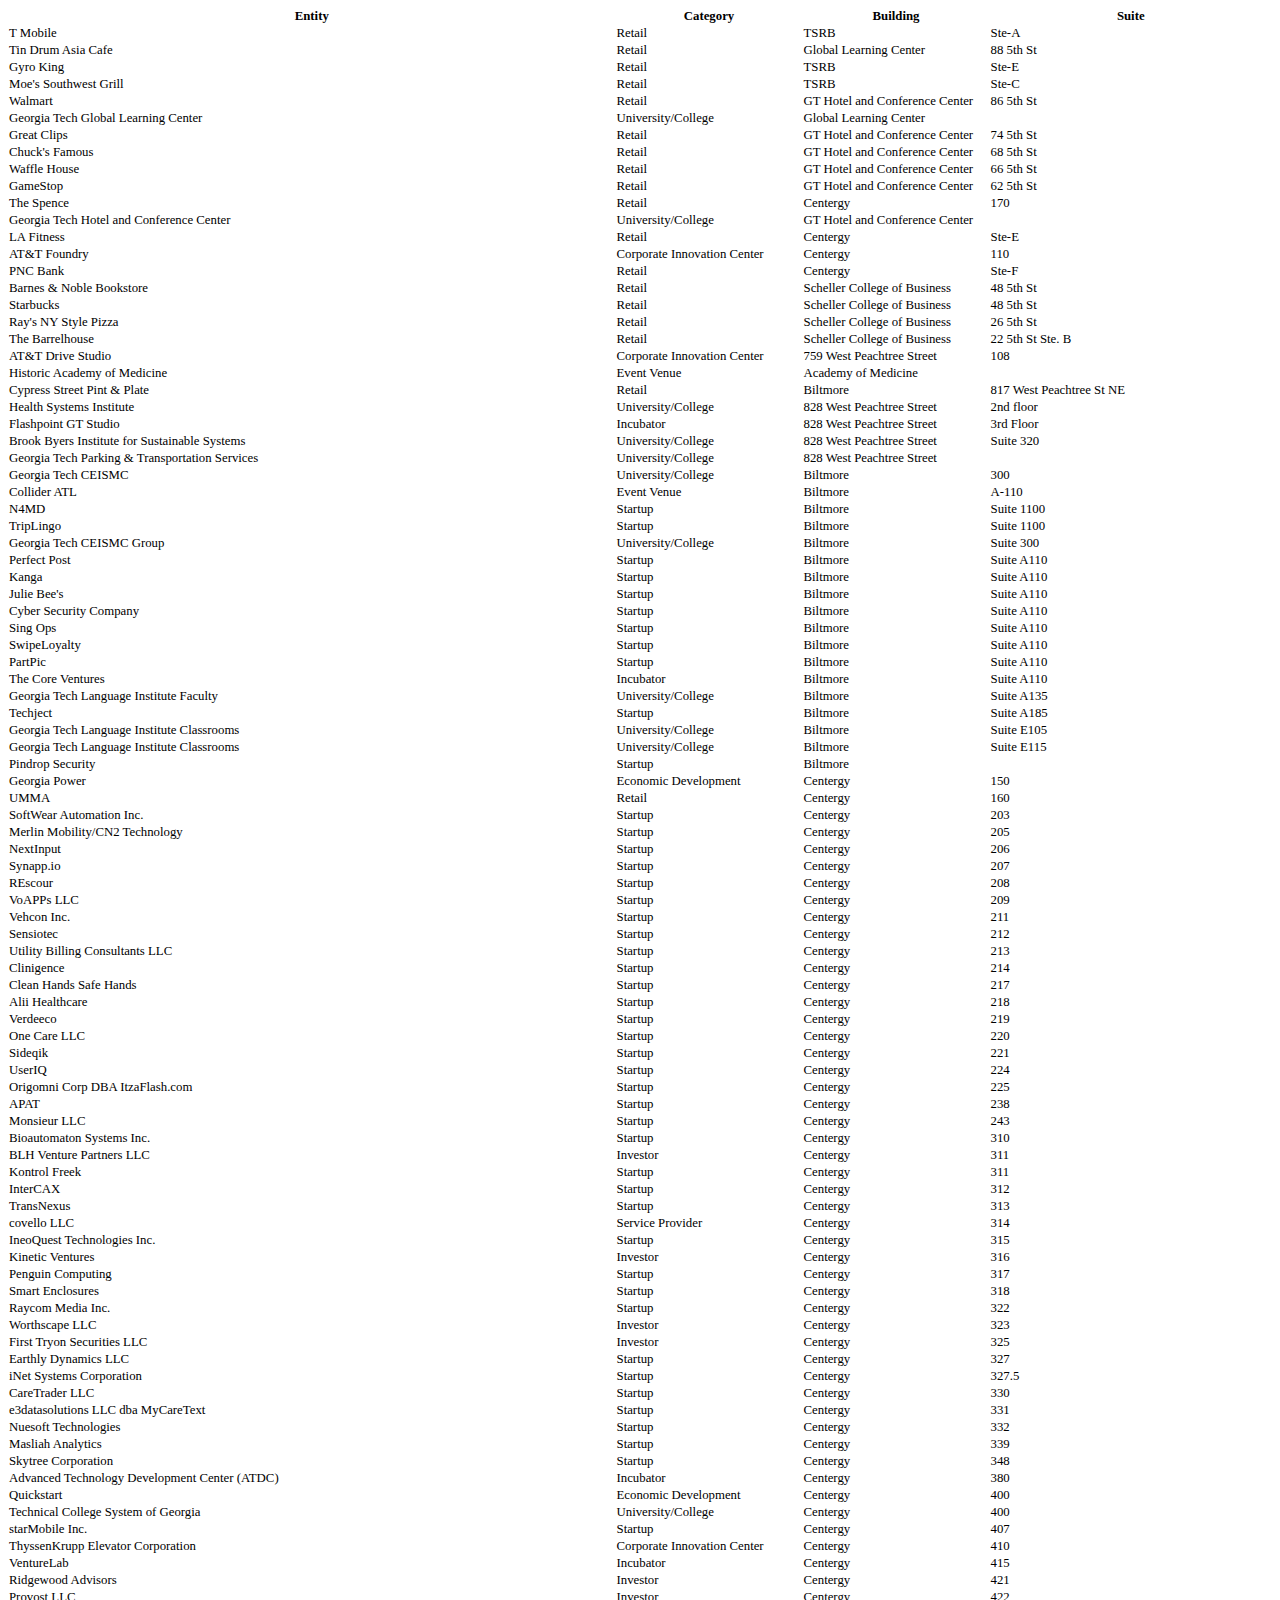
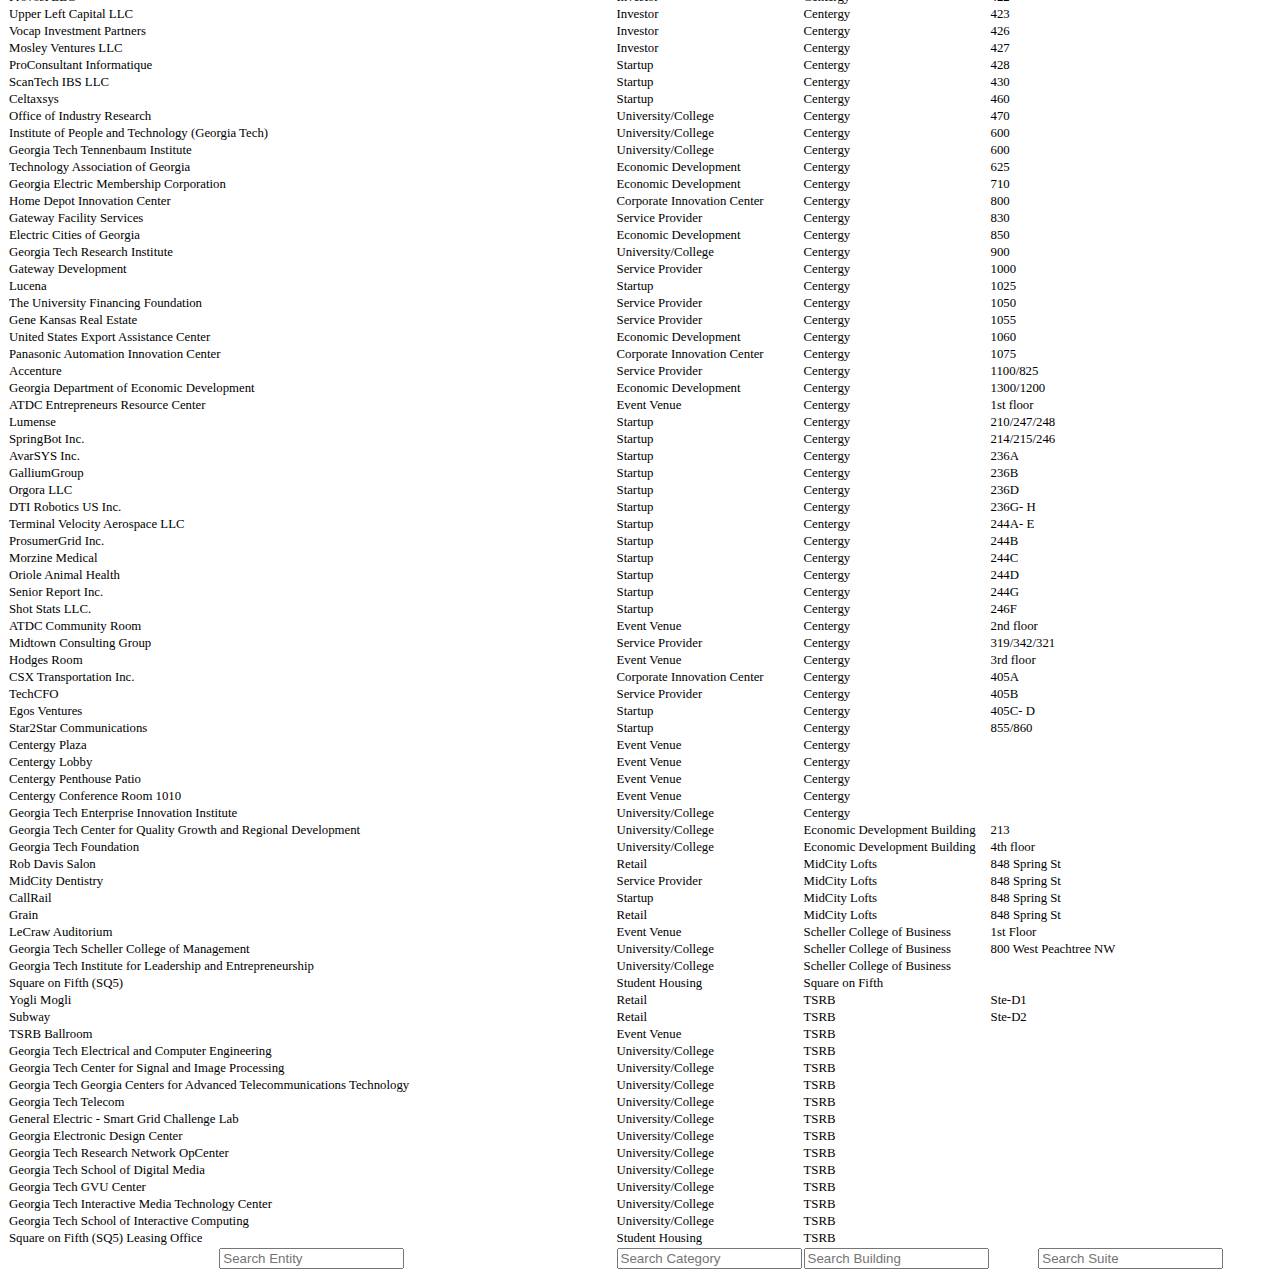
<file: directory/index.html>
<!DOCTYPE html>
<meta charset="utf-8">
<meta name="viewport" content="width=device-width, user-scalable=yes">
<html>
<head profile="//www.w3.org/2005/10/profile">
  <title>Tech Square ATL Directory</title>
</head>

  <!-- jQuery -->
  <script type="text/javascript" src="//code.jquery.com/jquery-2.1.1.js"></script>

  <!-- DataTables -->
  <script type="text/javascript" src="//cdn.datatables.net/1.10.4/js/jquery.dataTables.min.js"></script>
  <link rel="stylesheet" type="text/css" href="//cdn.datatables.net/1.10.4/css/jquery.dataTables.css">

  <style type="text/css">
    table.dataTable tfoot th, table.dataTable thead th {
      padding-left: 8px;
      text-align: left;
    }

    html {
        font-size: 0.8em;
    }
  </style>

<body>

<table id="directory" class="display" cellspacing="0" width="100%">
    <thead><tr><th title="Field #1">Entity</th>
    <th title="Field #2" style="width: 100px;">Category</th>
    <th title="Field #3" style="width: 100px;">Building</th>
    <th title="Field #4">Suite</th>
    </tr></thead>
    <tfoot><tr><th title="Field #1">Entity</th>
    <th title="Field #2">Category</th>
    <th title="Field #3">Building</th>
    <th title="Field #4">Suite</th>
    </tr></tfoot>

<tbody>
<tr><td>T Mobile</td><td>Retail</td><td>TSRB</td><td>Ste-A</td></tr>
<tr><td>Tin Drum Asia Cafe</td><td>Retail</td><td>Global Learning Center</td><td>88 5th St</td></tr>
<tr><td>Gyro King</td><td>Retail</td><td>TSRB</td><td>Ste-E</td></tr>
<tr><td>Moe's Southwest Grill</td><td>Retail</td><td>TSRB</td><td>Ste-C</td></tr>
<tr><td>Walmart</td><td>Retail</td><td>GT Hotel and Conference Center</td><td>86 5th St</td></tr>
<tr><td>Georgia Tech Global Learning Center</td><td>University/College</td><td>Global Learning Center</td><td></td></tr>
<tr><td>Great Clips</td><td>Retail</td><td>GT Hotel and Conference Center</td><td>74 5th St</td></tr>
<tr><td>Chuck's Famous</td><td>Retail</td><td>GT Hotel and Conference Center</td><td>68 5th St</td></tr>
<tr><td>Waffle House</td><td>Retail</td><td>GT Hotel and Conference Center</td><td>66 5th St</td></tr>
<tr><td>GameStop</td><td>Retail</td><td>GT Hotel and Conference Center</td><td>62 5th St</td></tr>
<tr><td>The Spence</td><td>Retail</td><td>Centergy</td><td>170</td></tr>
<tr><td>Georgia Tech Hotel and Conference Center</td><td>University/College</td><td>GT Hotel and Conference Center</td><td></td></tr>
<tr><td>LA Fitness</td><td>Retail</td><td>Centergy</td><td>Ste-E</td></tr>
<tr><td>AT&T Foundry</td><td>Corporate Innovation Center</td><td>Centergy</td><td>110</td></tr>
<tr><td>PNC Bank</td><td>Retail</td><td>Centergy</td><td>Ste-F</td></tr>
<tr><td>Barnes & Noble Bookstore</td><td>Retail</td><td>Scheller College of Business</td><td>48 5th St</td></tr>
<tr><td>Starbucks</td><td>Retail</td><td>Scheller College of Business</td><td>48 5th St</td></tr>
<tr><td>Ray's NY Style Pizza</td><td>Retail</td><td>Scheller College of Business</td><td>26 5th St</td></tr>
<tr><td>The Barrelhouse</td><td>Retail</td><td>Scheller College of Business</td><td>22 5th St Ste. B</td></tr>
<tr><td>AT&T Drive Studio</td><td>Corporate Innovation Center</td><td>759 West Peachtree Street</td><td>108</td></tr>
<tr><td>Historic Academy of Medicine</td><td>Event Venue</td><td>Academy of Medicine</td><td></td></tr>
<tr><td>Cypress Street Pint & Plate</td><td>Retail</td><td>Biltmore</td><td>817 West Peachtree St NE</td></tr>
<tr><td>Health Systems Institute</td><td>University/College</td><td>828 West Peachtree Street</td><td>2nd floor</td></tr>
<tr><td>Flashpoint GT Studio</td><td>Incubator</td><td>828 West Peachtree Street</td><td>3rd Floor</td></tr>
<tr><td>Brook Byers Institute for Sustainable Systems</td><td>University/College</td><td>828 West Peachtree Street</td><td>Suite 320</td></tr>
<tr><td>Georgia Tech Parking & Transportation Services</td><td>University/College</td><td>828 West Peachtree Street</td><td></td></tr>
<tr><td>Georgia Tech CEISMC</td><td>University/College</td><td>Biltmore</td><td>300</td></tr>
<tr><td>Collider ATL</td><td>Event Venue</td><td>Biltmore</td><td>A-110</td></tr>
<tr><td>N4MD</td><td>Startup</td><td>Biltmore</td><td>Suite 1100</td></tr>
<tr><td>TripLingo</td><td>Startup</td><td>Biltmore</td><td>Suite 1100</td></tr>
<tr><td>Georgia Tech CEISMC Group</td><td>University/College</td><td>Biltmore</td><td>Suite 300</td></tr>
<tr><td>Perfect Post</td><td>Startup</td><td>Biltmore</td><td>Suite A110</td></tr>
<tr><td>Kanga</td><td>Startup</td><td>Biltmore</td><td>Suite A110</td></tr>
<tr><td>Julie Bee's</td><td>Startup</td><td>Biltmore</td><td>Suite A110</td></tr>
<tr><td>Cyber Security Company</td><td>Startup</td><td>Biltmore</td><td>Suite A110</td></tr>
<tr><td>Sing Ops</td><td>Startup</td><td>Biltmore</td><td>Suite A110</td></tr>
<tr><td>SwipeLoyalty</td><td>Startup</td><td>Biltmore</td><td>Suite A110</td></tr>
<tr><td>PartPic</td><td>Startup</td><td>Biltmore</td><td>Suite A110</td></tr>
<tr><td>The Core Ventures</td><td>Incubator</td><td>Biltmore</td><td>Suite A110</td></tr>
<tr><td>Georgia Tech Language Institute Faculty</td><td>University/College</td><td>Biltmore</td><td>Suite A135</td></tr>
<tr><td>Techject</td><td>Startup</td><td>Biltmore</td><td>Suite A185</td></tr>
<tr><td>Georgia Tech Language Institute Classrooms</td><td>University/College</td><td>Biltmore</td><td>Suite E105</td></tr>
<tr><td>Georgia Tech Language Institute Classrooms</td><td>University/College</td><td>Biltmore</td><td>Suite E115</td></tr>
<tr><td>Pindrop Security</td><td>Startup</td><td>Biltmore</td><td></td></tr>
<tr><td>Georgia Power</td><td>Economic Development</td><td>Centergy</td><td>150</td></tr>
<tr><td>UMMA</td><td>Retail</td><td>Centergy</td><td>160</td></tr>
<tr><td>SoftWear Automation Inc.</td><td>Startup</td><td>Centergy</td><td>203</td></tr>
<tr><td>Merlin Mobility/CN2 Technology</td><td>Startup</td><td>Centergy</td><td>205</td></tr>
<tr><td>NextInput</td><td>Startup</td><td>Centergy</td><td>206</td></tr>
<tr><td>Synapp.io</td><td>Startup</td><td>Centergy</td><td>207</td></tr>
<tr><td>REscour</td><td>Startup</td><td>Centergy</td><td>208</td></tr>
<tr><td>VoAPPs LLC</td><td>Startup</td><td>Centergy</td><td>209</td></tr>
<tr><td>Vehcon Inc.</td><td>Startup</td><td>Centergy</td><td>211</td></tr>
<tr><td>Sensiotec</td><td>Startup</td><td>Centergy</td><td>212</td></tr>
<tr><td>Utility Billing Consultants LLC</td><td>Startup</td><td>Centergy</td><td>213</td></tr>
<tr><td>Clinigence</td><td>Startup</td><td>Centergy</td><td>214</td></tr>
<tr><td>Clean Hands Safe Hands</td><td>Startup</td><td>Centergy</td><td>217</td></tr>
<tr><td>Alii Healthcare</td><td>Startup</td><td>Centergy</td><td>218</td></tr>
<tr><td>Verdeeco</td><td>Startup</td><td>Centergy</td><td>219</td></tr>
<tr><td>One Care LLC</td><td>Startup</td><td>Centergy</td><td>220</td></tr>
<tr><td>Sideqik</td><td>Startup</td><td>Centergy</td><td>221</td></tr>
<tr><td>UserIQ</td><td>Startup</td><td>Centergy</td><td>224</td></tr>
<tr><td>Origomni Corp DBA ItzaFlash.com</td><td>Startup</td><td>Centergy</td><td>225</td></tr>
<tr><td>APAT</td><td>Startup</td><td>Centergy</td><td>238</td></tr>
<tr><td>Monsieur LLC</td><td>Startup</td><td>Centergy</td><td>243</td></tr>
<tr><td>Bioautomaton Systems Inc.</td><td>Startup</td><td>Centergy</td><td>310</td></tr>
<tr><td>BLH Venture Partners LLC</td><td>Investor</td><td>Centergy</td><td>311</td></tr>
<tr><td>Kontrol Freek</td><td>Startup</td><td>Centergy</td><td>311</td></tr>
<tr><td>InterCAX</td><td>Startup</td><td>Centergy</td><td>312</td></tr>
<tr><td>TransNexus</td><td>Startup</td><td>Centergy</td><td>313</td></tr>
<tr><td>covello LLC</td><td>Service Provider</td><td>Centergy</td><td>314</td></tr>
<tr><td>IneoQuest Technologies Inc.</td><td>Startup</td><td>Centergy</td><td>315</td></tr>
<tr><td>Kinetic Ventures</td><td>Investor</td><td>Centergy</td><td>316</td></tr>
<tr><td>Penguin Computing</td><td>Startup</td><td>Centergy</td><td>317</td></tr>
<tr><td>Smart Enclosures</td><td>Startup</td><td>Centergy</td><td>318</td></tr>
<tr><td>Raycom Media Inc.</td><td>Startup</td><td>Centergy</td><td>322</td></tr>
<tr><td>Worthscape LLC</td><td>Investor</td><td>Centergy</td><td>323</td></tr>
<tr><td>First Tryon Securities LLC</td><td>Investor</td><td>Centergy</td><td>325</td></tr>
<tr><td>Earthly Dynamics LLC</td><td>Startup</td><td>Centergy</td><td>327</td></tr>
<tr><td>iNet Systems Corporation</td><td>Startup</td><td>Centergy</td><td>327.5</td></tr>
<tr><td>CareTrader LLC</td><td>Startup</td><td>Centergy</td><td>330</td></tr>
<tr><td>e3datasolutions LLC dba MyCareText</td><td>Startup</td><td>Centergy</td><td>331</td></tr>
<tr><td>Nuesoft Technologies</td><td>Startup</td><td>Centergy</td><td>332</td></tr>
<tr><td>Masliah Analytics</td><td>Startup</td><td>Centergy</td><td>339</td></tr>
<tr><td>Skytree Corporation</td><td>Startup</td><td>Centergy</td><td>348</td></tr>
<tr><td>Advanced Technology Development Center (ATDC)</td><td>Incubator</td><td>Centergy</td><td>380</td></tr>
<tr><td>Quickstart</td><td>Economic Development</td><td>Centergy</td><td>400</td></tr>
<tr><td>Technical College System of Georgia</td><td>University/College</td><td>Centergy</td><td>400</td></tr>
<tr><td>starMobile Inc.</td><td>Startup</td><td>Centergy</td><td>407</td></tr>
<tr><td>ThyssenKrupp Elevator Corporation</td><td>Corporate Innovation Center</td><td>Centergy</td><td>410</td></tr>
<tr><td>VentureLab</td><td>Incubator</td><td>Centergy</td><td>415</td></tr>
<tr><td>Ridgewood Advisors</td><td>Investor</td><td>Centergy</td><td>421</td></tr>
<tr><td>Provost LLC</td><td>Investor</td><td>Centergy</td><td>422</td></tr>
<tr><td>Upper Left Capital LLC</td><td>Investor</td><td>Centergy</td><td>423</td></tr>
<tr><td>Vocap Investment Partners</td><td>Investor</td><td>Centergy</td><td>426</td></tr>
<tr><td>Mosley Ventures LLC</td><td>Investor</td><td>Centergy</td><td>427</td></tr>
<tr><td>ProConsultant Informatique</td><td>Startup</td><td>Centergy</td><td>428</td></tr>
<tr><td>ScanTech IBS LLC</td><td>Startup</td><td>Centergy</td><td>430</td></tr>
<tr><td>Celtaxsys</td><td>Startup</td><td>Centergy</td><td>460</td></tr>
<tr><td>Office of Industry Research</td><td>University/College</td><td>Centergy</td><td>470</td></tr>
<tr><td>Institute of People and Technology (Georgia Tech)</td><td>University/College</td><td>Centergy</td><td>600</td></tr>
<tr><td>Georgia Tech Tennenbaum Institute</td><td>University/College</td><td>Centergy</td><td>600</td></tr>
<tr><td>Technology Association of Georgia</td><td>Economic Development</td><td>Centergy</td><td>625</td></tr>
<tr><td>Georgia Electric Membership Corporation</td><td>Economic Development</td><td>Centergy</td><td>710</td></tr>
<tr><td>Home Depot Innovation Center</td><td>Corporate Innovation Center</td><td>Centergy</td><td>800</td></tr>
<tr><td>Gateway Facility Services</td><td>Service Provider</td><td>Centergy</td><td>830</td></tr>
<tr><td>Electric Cities of Georgia</td><td>Economic Development</td><td>Centergy</td><td>850</td></tr>
<tr><td>Georgia Tech Research Institute</td><td>University/College</td><td>Centergy</td><td>900</td></tr>
<tr><td>Gateway Development</td><td>Service Provider</td><td>Centergy</td><td>1000</td></tr>
<tr><td>Lucena</td><td>Startup</td><td>Centergy</td><td>1025</td></tr>
<tr><td>The University Financing Foundation</td><td>Service Provider</td><td>Centergy</td><td>1050</td></tr>
<tr><td>Gene Kansas Real Estate</td><td>Service Provider</td><td>Centergy</td><td>1055</td></tr>
<tr><td>United States Export Assistance Center</td><td>Economic Development</td><td>Centergy</td><td>1060</td></tr>
<tr><td>Panasonic Automation Innovation Center</td><td>Corporate Innovation Center</td><td>Centergy</td><td>1075</td></tr>
<tr><td>Accenture</td><td>Service Provider</td><td>Centergy</td><td>1100/825</td></tr>
<tr><td>Georgia Department of Economic Development</td><td>Economic Development</td><td>Centergy</td><td>1300/1200</td></tr>
<tr><td>ATDC Entrepreneurs Resource Center</td><td>Event Venue</td><td>Centergy</td><td>1st floor</td></tr>
<tr><td>Lumense</td><td>Startup</td><td>Centergy</td><td>210/247/248</td></tr>
<tr><td>SpringBot Inc.</td><td>Startup</td><td>Centergy</td><td>214/215/246</td></tr>
<tr><td>AvarSYS Inc.</td><td>Startup</td><td>Centergy</td><td>236A</td></tr>
<tr><td>GalliumGroup</td><td>Startup</td><td>Centergy</td><td>236B</td></tr>
<tr><td>Orgora LLC</td><td>Startup</td><td>Centergy</td><td>236D</td></tr>
<tr><td>DTI Robotics US Inc.</td><td>Startup</td><td>Centergy</td><td>236G- H</td></tr>
<tr><td>Terminal Velocity Aerospace LLC</td><td>Startup</td><td>Centergy</td><td>244A- E</td></tr>
<tr><td>ProsumerGrid Inc.</td><td>Startup</td><td>Centergy</td><td>244B</td></tr>
<tr><td>Morzine Medical</td><td>Startup</td><td>Centergy</td><td>244C</td></tr>
<tr><td>Oriole Animal Health</td><td>Startup</td><td>Centergy</td><td>244D</td></tr>
<tr><td>Senior Report Inc.</td><td>Startup</td><td>Centergy</td><td>244G</td></tr>
<tr><td>Shot Stats LLC.</td><td>Startup</td><td>Centergy</td><td>246F</td></tr>
<tr><td>ATDC Community Room</td><td>Event Venue</td><td>Centergy</td><td>2nd floor</td></tr>
<tr><td>Midtown Consulting Group</td><td>Service Provider</td><td>Centergy</td><td>319/342/321</td></tr>
<tr><td>Hodges Room</td><td>Event Venue</td><td>Centergy</td><td>3rd floor</td></tr>
<tr><td>CSX Transportation Inc.</td><td>Corporate Innovation Center</td><td>Centergy</td><td>405A</td></tr>
<tr><td>TechCFO</td><td>Service Provider</td><td>Centergy</td><td>405B</td></tr>
<tr><td>Egos Ventures</td><td>Startup</td><td>Centergy</td><td>405C- D</td></tr>
<tr><td>Star2Star Communications</td><td>Startup</td><td>Centergy</td><td>855/860</td></tr>
<tr><td>Centergy Plaza</td><td>Event Venue</td><td>Centergy</td><td></td></tr>
<tr><td>Centergy Lobby</td><td>Event Venue</td><td>Centergy</td><td></td></tr>
<tr><td>Centergy Penthouse Patio</td><td>Event Venue</td><td>Centergy</td><td></td></tr>
<tr><td>Centergy Conference Room 1010</td><td>Event Venue</td><td>Centergy</td><td></td></tr>
<tr><td>Georgia Tech Enterprise Innovation Institute</td><td>University/College</td><td>Centergy</td><td></td></tr>
<tr><td>Georgia Tech Center for Quality Growth and Regional Development</td><td>University/College</td><td>Economic Development Building</td><td>213</td></tr>
<tr><td>Georgia Tech Foundation</td><td>University/College</td><td>Economic Development Building</td><td>4th floor</td></tr>
<tr><td>Rob Davis Salon</td><td>Retail</td><td>MidCity Lofts</td><td>848 Spring St</td></tr>
<tr><td>MidCity Dentistry</td><td>Service Provider</td><td>MidCity Lofts</td><td>848 Spring St</td></tr>
<tr><td>CallRail</td><td>Startup</td><td>MidCity Lofts</td><td>848 Spring St</td></tr>
<tr><td>Grain</td><td>Retail</td><td>MidCity Lofts</td><td>848 Spring St</td></tr>
<tr><td>LeCraw Auditorium</td><td>Event Venue</td><td>Scheller College of Business</td><td>1st Floor</td></tr>
<tr><td>Georgia Tech Scheller College of Management</td><td>University/College</td><td>Scheller College of Business</td><td>800 West Peachtree NW</td></tr>
<tr><td>Georgia Tech Institute for Leadership and Entrepreneurship</td><td>University/College</td><td>Scheller College of Business</td><td></td></tr>
<tr><td>Square on Fifth (SQ5)</td><td>Student Housing</td><td>Square on Fifth</td><td></td></tr>
<tr><td>Yogli Mogli</td><td>Retail</td><td>TSRB</td><td>Ste-D1</td></tr>
<tr><td>Subway</td><td>Retail</td><td>TSRB</td><td>Ste-D2</td></tr>
<tr><td>TSRB Ballroom</td><td>Event Venue</td><td>TSRB</td><td></td></tr>
<tr><td>Georgia Tech Electrical and Computer Engineering</td><td>University/College</td><td>TSRB</td><td></td></tr>
<tr><td>Georgia Tech Center for Signal and Image Processing</td><td>University/College</td><td>TSRB</td><td></td></tr>
<tr><td>Georgia Tech Georgia Centers for Advanced Telecommunications Technology</td><td>University/College</td><td>TSRB</td><td></td></tr>
<tr><td>Georgia Tech Telecom</td><td>University/College</td><td>TSRB</td><td></td></tr>
<tr><td>General Electric - Smart Grid Challenge Lab</td><td>University/College</td><td>TSRB</td><td></td></tr>
<tr><td>Georgia Electronic Design Center</td><td>University/College</td><td>TSRB</td><td></td></tr>
<tr><td>Georgia Tech Research Network OpCenter</td><td>University/College</td><td>TSRB</td><td></td></tr>
<tr><td>Georgia Tech School of Digital Media</td><td>University/College</td><td>TSRB</td><td></td></tr>
<tr><td>Georgia Tech GVU Center</td><td>University/College</td><td>TSRB</td><td></td></tr>
<tr><td>Georgia Tech Interactive Media Technology Center</td><td>University/College</td><td>TSRB</td><td></td></tr>
<tr><td>Georgia Tech School of Interactive Computing</td><td>University/College</td><td>TSRB</td><td></td></tr>
<tr><td>Square on Fifth (SQ5) Leasing Office</td><td>Student Housing</td><td>TSRB</td><td>
</tbody></table>


<script type="text/javascript">

  $(document).ready(function() {
    // Setup - add a text input to each footer cell
    $('#directory tfoot th').each( function () {
      var title = $('#directory thead th').eq( $(this).index() ).text();
      $(this).html( '<input type="text" placeholder="Search '+title+'" />' );
    } );
  
    // DataTable
    var table = $('#directory').DataTable( {
      "dom": '<"toolbar">frtip' // hides visible rows option
    });
  
    // Apply the search
    table.columns().eq( 0 ).each( function ( colIdx ) {
      $( 'input', table.column( colIdx ).footer() ).on( 'keyup change', function () {
        table
          .column( colIdx )
          .search( this.value )
          .draw();
      } );
    } );
  } );
</script>

</body>
</html>
</file>
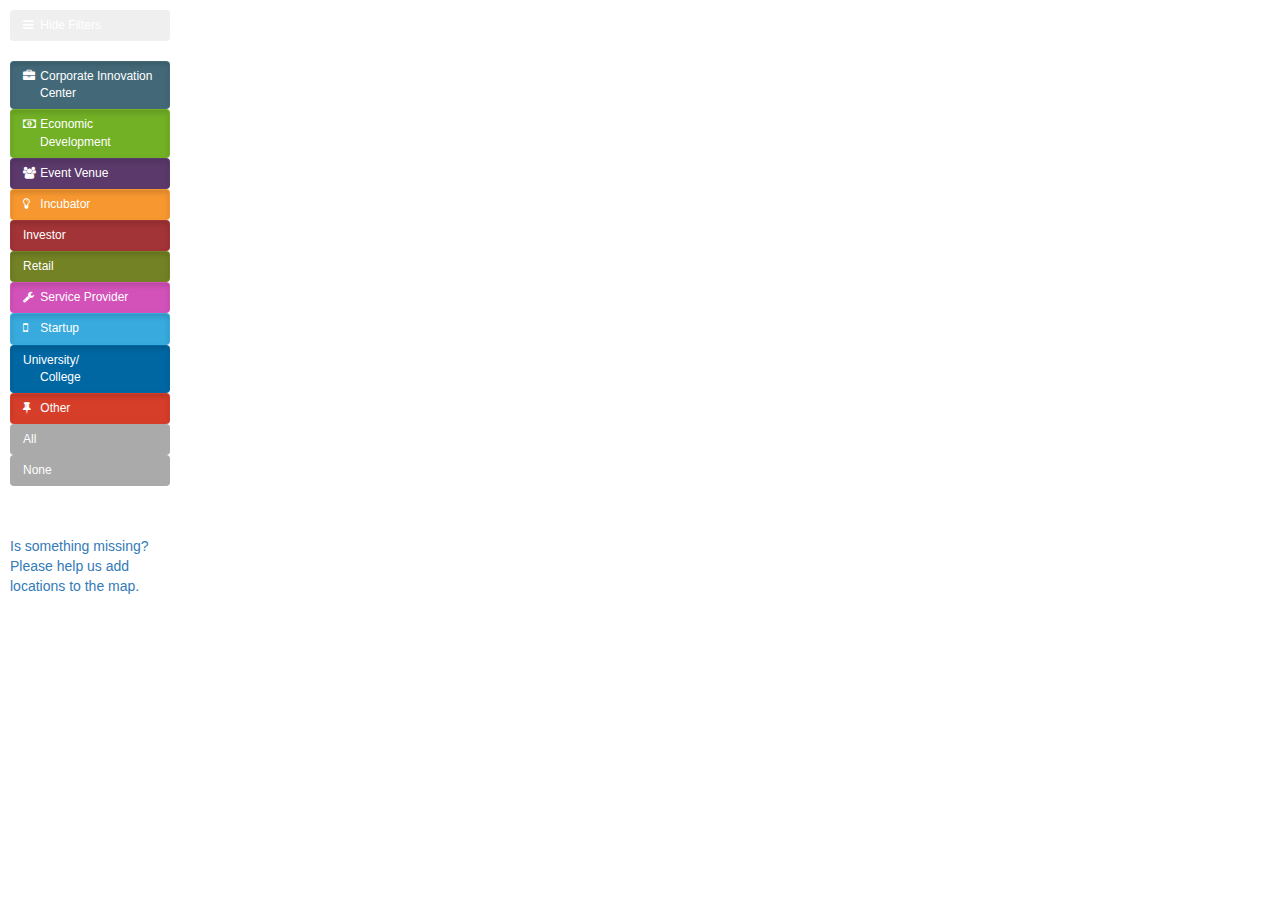
<file: map/index.html>
<!DOCTYPE html>
<meta charset="utf-8">
<meta name="viewport" content="width=device-width, user-scalable=yes">
<html>
<head profile="//www.w3.org/2005/10/profile">
  <title>Tech Square ATL Directory Map</title>
  <link rel="icon" 
    type="image/png" 
    href="//mollietaylor.com/favicon.png">

  <!-- Leaflet -->
  <link rel="stylesheet" href="//cdn.leafletjs.com/leaflet-0.7.3/leaflet.css" />
  <!--[if lte IE 8]>
      <link rel="stylesheet" href="//cdn.leafletjs.com/leaflet-0.6.4/leaflet.ie.css" />
  <![endif]-->
  <script src="//cdn.leafletjs.com/leaflet-0.7.3/leaflet.js"></script>

  <!-- MarkerCluster -->
  <link rel="stylesheet" href="plugins/marker-cluster/MarkerCluster.css" />
  <link rel="stylesheet" href="plugins/marker-cluster/MarkerCluster.Default.css" />
  <script src="plugins/marker-cluster/leaflet.markercluster-src.js"></script>

  <!-- Data -->
  <script src="directory.js"></script>

  <!-- jQuery -->
  <script type="text/javascript" src="//code.jquery.com/jquery-2.1.1.js"></script>

  <!-- Bootstrap -->
  <link rel="stylesheet" type="text/css" href="//maxcdn.bootstrapcdn.com/bootstrap/3.3.1/css/bootstrap.min.css">
  <script type="text/javascript" src="//maxcdn.bootstrapcdn.com/bootstrap/3.3.1/js/bootstrap.min.js"></script>

  <!-- Font Awesome -->
  <link rel="stylesheet" href="plugins/font-awesome/css/font-awesome.min.css">

  <!-- ionicons -->
  <link rel="stylesheet" type="text/css" href="//code.ionicframework.com/ionicons/1.5.2/css/ionicons.min.css">

  <!-- Awesome Markers -->
  <link rel="stylesheet" type="text/css" href="plugins/awesome-markers/leaflet.awesome-markers.css">
  <script type="text/javascript" src="plugins/awesome-markers/leaflet.awesome-markers.min.js"></script>

  <link rel="stylesheet" type="text/css" href="map.css">

    <script>
      (function(i,s,o,g,r,a,m){i['GoogleAnalyticsObject']=r;i[r]=i[r]||function(){
      (i[r].q=i[r].q||[]).push(arguments)},i[r].l=1*new Date();a=s.createElement(o),
      m=s.getElementsByTagName(o)[0];a.async=1;a.src=g;m.parentNode.insertBefore(a,m)
      })(window,document,'script','//www.google-analytics.com/analytics.js','ga');

      ga('create', 'UA-37767407-2', 'mollietaylor.com');
      ga('send', 'pageview');

    </script>

    <script type="text/javascript">
    function hideFilters() {
      document.getElementById("sidebar").style.width = "60px";
      // change map width
      document.getElementById("menu").style.visibility = "hidden";
      document.getElementById("menu-button").innerHTML = '<button class="btn" onclick="showFilters();" style="width:40px;text-align:center;"><i class="fa fa-bars"></i></button><br><br>';
      document.getElementById("map").style.width = "-moz-calc(100% - 60px)";
      document.getElementById("map").style.width = "-webkit-calc(100% - 60px)";
      document.getElementById("map").style.width = "-o-calc(100% - 60px)";
      document.getElementById("map").style.width = "calc(100% - 60px)";
    }

    function showFilters() {
      document.getElementById("sidebar").style.width = "180px";
      // change map width
      document.getElementById("menu").style.visibility = "visible";
      document.getElementById("menu-button").innerHTML = '<button class="btn" onclick="hideFilters();"><i class="fa fa-bars"></i> Hide filters</button><br><br>';
      document.getElementById("map").style.width = "-moz-calc(100% - 180px)";
      document.getElementById("map").style.width = "-webkit-calc(100% - 180px)";
      document.getElementById("map").style.width = "-o-calc(100% - 180px)";
      document.getElementById("map").style.width = "calc(100% - 180px)";
    }
    </script>
</head>
<body>
<div id="sidebar"> 
  <div id="menu-button">
    <button class="btn" onclick="hideFilters();"><i class="fa fa-bars"></i> Hide Filters</button><br><br>
  </div>
  <div id="menu">
    <div id="map-buttons" data-toggle="buttons-checkbox">  
      <button id="cic" class="btn active">
        <i class="fa fa-briefcase"></i> 
        Corporate Innovation<br><span style="padding-left: 17px">Center</span></button><br>
      <button id="ed" class="btn active">
        <i class="fa fa-money"></i> 
        Economic<br><span style="padding-left: 17px">Development</span></button><br>
      <button id="event" class="btn active">
        <i class="fa fa-group"></i> 
        Event Venue</button><br>
      <button id="incubator" class="btn active">
        <i class="fa fa-lightbulb-o"></i> 
        Incubator</button><br>
      <button id="investor" class="btn active">
        <i class="ionicons ion-arrow-graph-up-right"></i> 
        Investor</button><br>
      <button id="retail" class="btn active">
        <i class="ionicons ion-bag"></i> 
        Retail</button><br>
      <button id="service" class="btn active">
        <i class="fa fa-wrench"></i> 
        Service Provider</button><br>
      <button id="startup" class="btn active">
        <i class="fa fa-mobile"></i> 
        Startup</button><br>
      <button id="univ" class="btn active">
        <i class="ionicons ion-university"></i> 
        University/<br><span style="padding-left: 17px">College</span></button><br>
      <button id="other" class="btn active">
        <i class="fa fa-thumb-tack"></i> 
        Other</button><br>
    </div>
    <button id="all" class="btn" onclick="showAllLayers()">All</button><br>
    <button id="none" class="btn" onclick="hideAllLayers()">None</button>

    <div id="missing"><a href="https://docs.google.com/forms/d/1QQzf-1HFYGZ9X0Q_f1LBVBONK32zHt95hFOfYQ8iEHQ/viewform?usp=send_form" target="_blank">Is something missing? Please help us add locations to the map.</a></div>
  </div>
</div>

<div id="map"></div>

<script type="text/javascript" src="map.js"></script>




</body>
</html>
</file>
<file: map/plugins/marker-cluster/MarkerCluster.css>
.leaflet-cluster-anim .leaflet-marker-icon, .leaflet-cluster-anim .leaflet-marker-shadow {
	-webkit-transition: -webkit-transform 0.3s ease-out, opacity 0.3s ease-in;
	-moz-transition: -moz-transform 0.3s ease-out, opacity 0.3s ease-in;
	-o-transition: -o-transform 0.3s ease-out, opacity 0.3s ease-in;
	transition: transform 0.3s ease-out, opacity 0.3s ease-in;
	}
</file>
<file: map/plugins/marker-cluster/MarkerCluster.Default.css>
.marker-cluster-small {
  background-color: rgba(181, 226, 140, 0.6);
  }
.marker-cluster-small div {
  background-color: rgba(110, 204, 57, 0.6);
  }

.marker-cluster-medium {
  background-color: rgba(241, 211, 87, 0.6);
  }
.marker-cluster-medium div {
  background-color: rgba(240, 194, 12, 0.6);
  }

.marker-cluster-large {
  background-color: rgba(253, 156, 115, 0.6);
  }
.marker-cluster-large div {
  background-color: rgba(241, 128, 23, 0.6);
  }

  /* IE 6-8 fallback colors */
.leaflet-oldie .marker-cluster-small {
  background-color: rgb(181, 226, 140);
  }
.leaflet-oldie .marker-cluster-small div {
  background-color: rgb(110, 204, 57);
  }

.leaflet-oldie .marker-cluster-medium {
  background-color: rgb(241, 211, 87);
  }
.leaflet-oldie .marker-cluster-medium div {
  background-color: rgb(240, 194, 12);
  }

.leaflet-oldie .marker-cluster-large {
  background-color: rgb(253, 156, 115);
  }
.leaflet-oldie .marker-cluster-large div {
  background-color: rgb(241, 128, 23);
}

.marker-cluster {
  background-clip: padding-box;
  border-radius: 20px;
  }
.marker-cluster div {
  width: 30px;
  height: 30px;
  margin-left: 5px;
  margin-top: 5px;

  text-align: center;
  border-radius: 15px;
  font: 12px "Helvetica Neue", Arial, Helvetica, sans-serif;
  }
.marker-cluster span {
  line-height: 30px;
  }
</file>
<file: map/plugins/awesome-markers/leaflet.awesome-markers.css>
/*
Author: L. Voogdt
License: MIT
Version: 1.0
*/

/* Marker setup */
.awesome-marker {
  background: url('images/markers-soft.png') no-repeat 0 0;
  width: 35px;
  height: 46px;
  position:absolute;
  left:0;
  top:0;
  display: block;
  text-align: center;
}

.awesome-marker-shadow {
  background: url('images/markers-shadow.png') no-repeat 0 0;
  width: 36px;
  height: 16px;
}

/* Retina displays */
@media (min--moz-device-pixel-ratio: 1.5),(-o-min-device-pixel-ratio: 3/2),
(-webkit-min-device-pixel-ratio: 1.5),(min-device-pixel-ratio: 1.5),(min-resolution: 1.5dppx) {
 .awesome-marker {
  background-image: url('images/markers-soft@2x.png');
  background-size: 720px 46px;
 }
 .awesome-marker-shadow {
  background-image: url('images/markers-shadow@2x.png');
  background-size: 35px 16px;
 }
}

.awesome-marker i {
  color: #333;
  margin-top: 10px;
  display: inline-block;
  font-size: 14px;
}

.awesome-marker .icon-white {
  color: #fff;
}

/* Colors */
.awesome-marker-icon-red {
  background-position: 0 0;
}

.awesome-marker-icon-darkred {
  background-position: -180px 0;
}

.awesome-marker-icon-lightred {
  background-position: -360px 0;
}

.awesome-marker-icon-orange {
  background-position: -36px 0;
}

.awesome-marker-icon-beige {
  background-position: -396px 0;
}

.awesome-marker-icon-green {
  background-position: -72px 0;
}

.awesome-marker-icon-darkgreen {
  background-position: -252px 0;
}

.awesome-marker-icon-lightgreen {
  background-position: -432px 0;
}

.awesome-marker-icon-blue {
  background-position: -108px 0;
}

.awesome-marker-icon-darkblue {
  background-position: -216px 0;
}

.awesome-marker-icon-lightblue {
  background-position: -468px 0;
}

.awesome-marker-icon-purple {
  background-position: -144px 0;
}

.awesome-marker-icon-darkpurple {
  background-position: -288px 0;
}

.awesome-marker-icon-pink {
  background-position: -504px 0;
}

.awesome-marker-icon-cadetblue {
  background-position: -324px 0;
}

.awesome-marker-icon-white {
  background-position: -574px 0;
}

.awesome-marker-icon-gray {
  background-position: -648px 0;
}

.awesome-marker-icon-lightgray {
  background-position: -612px 0;
}

.awesome-marker-icon-black {
  background-position: -682px 0;
}
</file>
<file: map/map.css>
html, body {
  padding: 0;
  margin: 0 auto;
  height: 100%;
  width: 100%;
}

#sidebar {
  width: 180px;
  float: left;
  margin-top: 10px;
}

#map {
  height: 100%;
  float: left;

  /* Firefox */
  width: -moz-calc(100% - 180px);
  /* WebKit */
  width: -webkit-calc(100% - 180px);
  /* Opera */
  width: -o-calc(100% - 180px);
  /* Standard */
  width: calc(100% - 180px);
}

#missing {
  margin-left: 10px;
  margin-right: 10px;
  margin-top: 50px;
}

.marker-cluster-small {
  background-color: rgba(241, 211, 87, 0.6);
  }
.marker-cluster-small div {
  background-color: rgba(240, 194, 12, 0.6);
  }

.marker-cluster-medium {
  background-color: rgba(253, 156, 115, 0.6);
  }
.marker-cluster-medium div {
  background-color: rgba(241, 128, 23, 0.6);
  }

.marker-cluster-large {
  background-color: rgba(242, 90, 82, 0.6);
  }
.marker-cluster-large div {
  background-color: rgba(242, 35, 24, 0.6);
  }

/* icons */
i {
  width: 14px;
}

/* buttons */
button {
  width: 160px;
  text-align: left;
  margin-left: 10px;
}

.btn {
  text-align: left;
  color: white;
  font-size: 12px;
}

#all,#none {
  background-color: #aaa;
}

#cic.active {
  background-color: #436978;
}

#ed.active {
  background-color: #72B026;
}

#event.active {
  background-color: #5B396B;
}

#incubator.active {
  background-color: #F69730;
}

#investor.active {
  background-color: #A23336;
}

#retail.active {
  background-color: #728224;
}

#service.active {
  background-color: #D252B9;
}

#startup.active {
  background-color: #38AADD;
}

#univ.active {
  background-color: #0067A3;
}

#other.active {
  background-color: #D63E2A;
}

.normal {
  background-color: gray;
}
</file>
